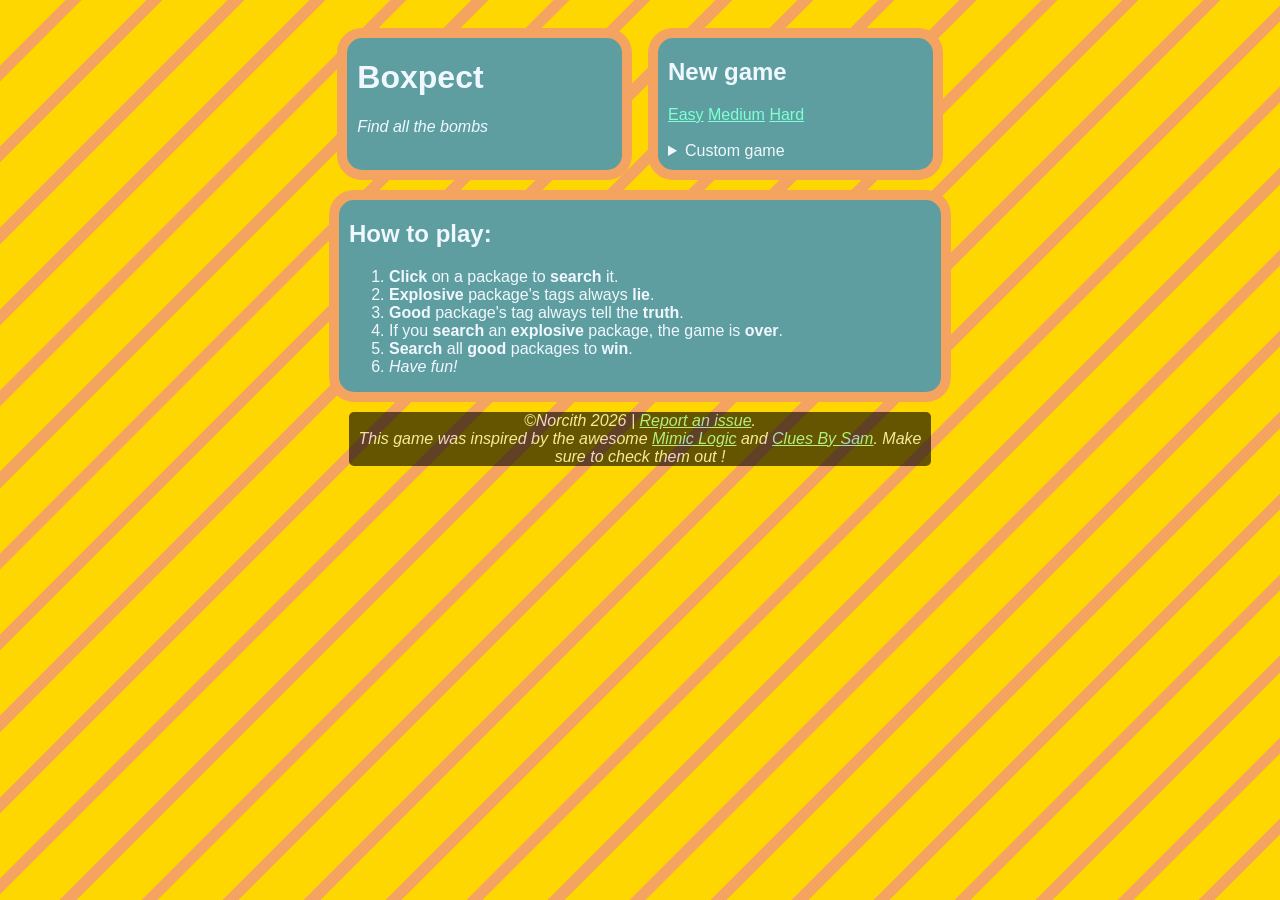
<file: index.html>
<!DOCTYPE html>
<html>
  <head>
    <meta charset="UTF-8">
    <meta name="viewport" content="width=device-width, initial-scale=1.0">
    <title>Boxpect - Home</title>
    <link href="/css/index.css" rel="stylesheet">
    <script src="/js/index.js"></script>
  </head>
  <body onLoad="loadStuff()">
  <div id="head" class="center">
    <div class="main"><h1>Boxpect</h1><em>Find all the bombs</em><br></div>
    <div class="main">
      <h2>New game</h2>
      <a href="/game.html?columns=3&rows=2&bombs=2&emojis=3&name=Easy&hints=111" class="btn">Easy</a>
      <a href="/game.html?columns=4&rows=2&bombs=3&emojis=3&name=Medium&hints=111" class="btn">Medium</a>
      <a href="/game.html?columns=5&rows=3&bombs=4&emojis=5&name=Hard&hints=111" class="btn">Hard</a>
      <br><br>
      <details>
        <summary>Custom game</summary>
        <br>
        <p><strong>General</strong></p>
        <label for="inputColumns">Columns</label><input  type="range" id="inputColumns" min="2" max="8">
        <label for="inputRows">Rows</label><input  type="range" id="inputRows" min="1" max="5">
        <label for="inputBombs">Bombs</label><input  type="range" id="inputBombs" min="1" max="6">
        <label for="inputPackage">Package types</label><input  type="range" id="inputPackage" min="1" max="6">
        <p><strong>Hint types</strong></p>
        <label for="inputHint1">Proximity hints</label><input type="checkbox" id="inputHint1" checked><br>
        <label for="inputHint1"></label>Package type hints<input type="checkbox" id="inputHint2" checked><br>
        <label for="inputHint1"></label>Line & Column hints<input type="checkbox" id="inputHint3" checked>
        <br>
        <button onClick="play()">Play</button>
      </details>
    </div>
    </div><br><div class="main center maincenter">
    <h2>How to play:</h2>
    <ol>
      <li><strong>Click</strong> on a package to <strong>search</strong> it.</li>
      <li><strong>Explosive</strong> package's tags always <strong>lie</strong>.</li>
      <li><strong>Good</strong> package's tag always tell the <strong>truth</strong>.</li>
      <li>If you <strong>search</strong> an <strong>explosive</strong> package, the game is <strong>over</strong>.</li>
      <li><strong>Search</strong> all <strong>good</strong> packages to <strong>win</strong>.</li>
      <li><em>Have fun!</em></li>
    </ol>
    </div>
      <center><footer><em>©Norcith 2026 | <a href="https://github.com/Norcith/Boxpect/issues">Report an issue</a>.<br>This game was inspired by the awesome <a href="https://store.steampowered.com/app/2455920/Mimic_Logic/">Mimic Logic</a> and <a href="https://cluesbysam.com/">Clues By Sam</a>. Make sure to check them out !</em></footer></center>
  </body>
</html>
</file>
<file: css/index.css>
body {
  font-family: sans-serif;
  padding: 10px 50px;
  background-color: #f4d41d;
  background: repeating-linear-gradient( -45deg, SandyBrown, SandyBrown 11.5px, gold 11.5px, gold 57.5px );
  animation: scroll-bg 30s linear infinite;
  background-size: 244px 244px;
  color: AliceBlue;
  height:100%
}

@keyframes scroll-bg {
  from { background-position: 0 0; }
  to   { background-position: 100% 0; }
}

.main {
  padding: 0 10px;
  border: 10px solid;
  border-radius: 25px;
  border-color: SandyBrown;
  background-color: CadetBlue;
}

.center {
  margin : 0 auto;
  width:50%;
}

input[type="range"] {
  display: block;
  margin-top: 8px;
  }

#head {
  display: inline-flex;
  flex-direction: row;
  flex-wrap: wrap;
  justify-content: center;
  align-items: stretch;
  align-content: stretch;
  gap: 16px;
  width: 52%;
  margin: 10px 24%
}


#head .main {
  flex: 1;
  padding-bottom:10px
}

footer {
  margin : 10px 25%;
  background-color:black;
  border-radius:5px;
  opacity:0.6;
  }
  
 a {
  color: Aquamarine; 
}
</file>
